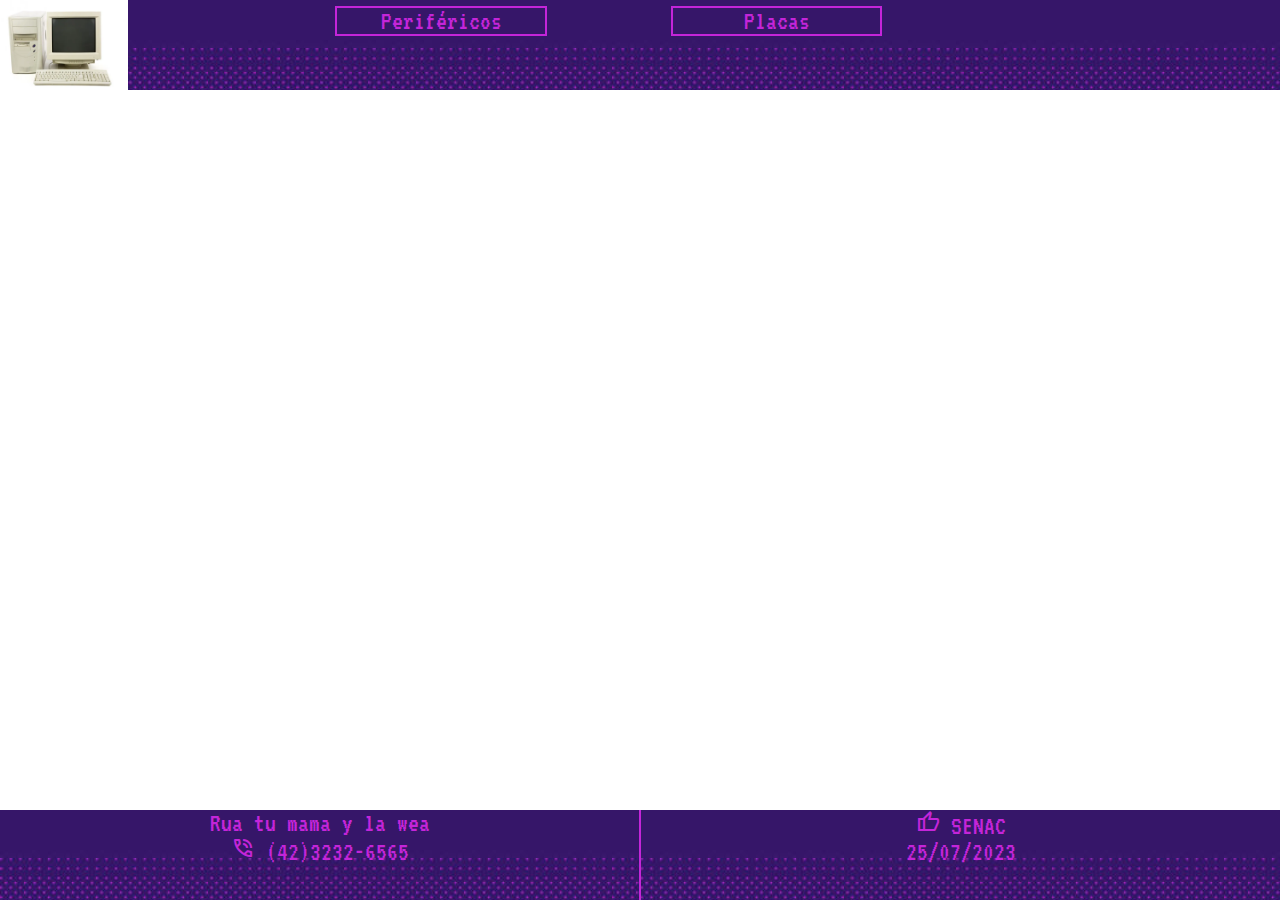
<file: index.html>
<!DOCTYPE html>
<html>
<head>
	<meta charset="utf-8">
	<meta name="viewport" content="width=device-width, initial-scale=1">
	<title>Loja de Computadores</title>
	<link rel="icon" href="img/icono.png">
	<meta name="author" content="Jesus">
	<meta name="keywords" content="loja,comercio,computador,pc">
	<meta name="description" content="Uma loja de venda de peças para informática">
	<link rel="stylesheet" type="text/css" href="css/estilo.css">
	<link rel="stylesheet" href="https://fonts.googleapis.com/css2?family=Material+Symbols+Outlined:opsz,wght,FILL,GRAD@48,400,0,0" />
</head>
<body>
	<section class="topo">
		<div id="imagen">
			<img src="img/imagen.jpg">
		</div>
		<div id="menu">
			<ul class="nav">
				<li>Periféricos
					<ol>
						<li><a href="mouse.html" target="janela">Mouse</a></li>
						<li><a href="teclado.html" target="janela">Teclado</a></li>
					</ol>
				</li>
				<li>Placas
					<ol>
						<li><a href="memoria.html" target="janela">Memoria</a></li>
						<li><a href="video.html" target="janela">Video</a></li>
					</ol>
				</li>
			</ul>
		</div>
	</section>
	<section class="conteudo">
		<iframe name="janela" class="janela"></iframe>
	</section>
	<section class="rodape">
		<div id="sobre">
			<p>Rua tu mama y la wea</p>
			<p><span class="material-symbols-outlined">phone_in_talk</span> (42)3232-6565</p>
		</div>
		<div id="credito">
			<p><span class="material-symbols-outlined">thumb_up</span> SENAC</p>
			<p>25/07/2023</p>
		</div>
	</section>
</body>
</html>
</file>
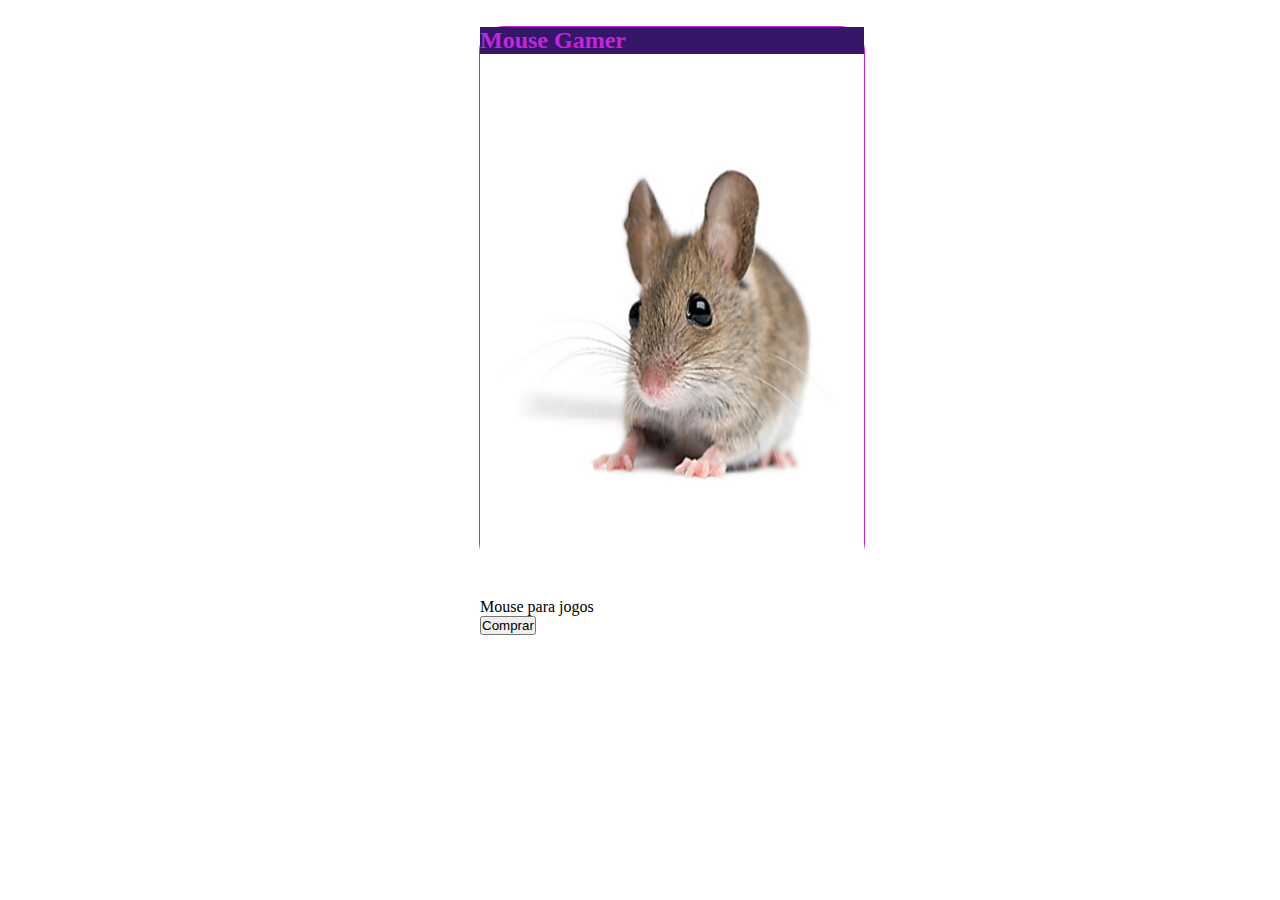
<file: mouse.html>
<!DOCTYPE html>
<html>
<head>
	<meta charset="utf-8">
	<meta name="viewport" content="width=device-width, initial-scale=1">
	<title>mouse</title>
	<link rel="stylesheet" type="text/css" href="css/estilo.css">
	<link rel="icon" href="img/icono.png">
</head>
<body>
	<section class="produtos">
		<div class="produto">
			<h2>Mouse Gamer</h2>
			<img src="img/raton.jpg">
			<p>Mouse para jogos</p>
			<button>Comprar</button>
		</div>
	</section>


</body>
</html>
</file>
<file: css/estilo.css>
@import url('https://fonts.googleapis.com/css2?family=VT323&display=swap');
*{
	margin: 0px;
	padding: 0px;
}
section{
	display: flex;
	justify-content: center;
}
section.topo{
	width: 100vw;
	/*background-color:#CCB4E3;*/
	height: 10vh;
	background-image: url("morao.jpg");
}
#imagen{
	width: 10%;
	height: 100%;
}
#imagen img{
	width: 100%;
	height: 100%;
}
#menu{
	width: 90%;
	height: 100%;
}
ul.nav{
  list-style-type: none;
  margin-left: 18%;
  margin-right: 10%;
  margin-top: 0.5%;
}
ul.nav li{
	text-align: center;
	color: #C425D9;
	width: 25%;
	border: 2px solid #C425D9;
	font-family: 'VT323', monospace;
	margin-right: 15%;
	float: left;
	font-size: 20pt;
}
ul.nav li ol{
	list-style-type: none;
	width: 100%;
	height: 100%;
	float: none;
	display: none;
}
ul.nav li:hover{
	background-color: #361669;
}
ul.nav li:hover ol{
	display: block;
}
ul.nav li ol li{
	float: none;
	border: none;
	width: 100%;
	height: 100%;
	margin-left: 0%;
	border-bottom: 2px solid #C425D9;
}
ul.nav li ol li a{
	text-decoration: none;
	color: #C425D9;
}
section.conteudo{
	width: 100vw;
	height: 80vh;
	/*background-image: url("fondo1.jpg");
	background-repeat: none;*/
}
iframe.janela{
	width: 100%;
	height: 100%;
	border: 0px;
	overflow: hidden;
}
section.rodape{
	width: 100vw;
	height: 10vh;
	background-image: url("morao.jpg");
}
#sobre{
	width: 50%;
	height: 100%;
	
}
#sobre p{
	color: #C425D9;
	font-family: 'VT323', monospace;
	font-size: 20pt;
	text-align: center;
}
#credito{
	width: 50%;
	height: 100%;
	border-left: 2px solid #C425D9;
}
#credito p{
	color: #C425D9;
	font-family: 'VT323', monospace;
	font-size: 20pt;
	text-align: center;
}
section.produtos{
	width: 100vw;
	height: 80vh;
	margin-top: 2%;
}
div.produto{
	width: 30%;
	margin-left: 5%;
	height: 60vh;
	border: 1px solid #C425D9;
	border-radius: 25px;
}
div.produto h2{
	background-color:#361669;
	color: #C425D9;
}
div.produto img{
	width: 100%;
	height: 100%;
}
</file>
